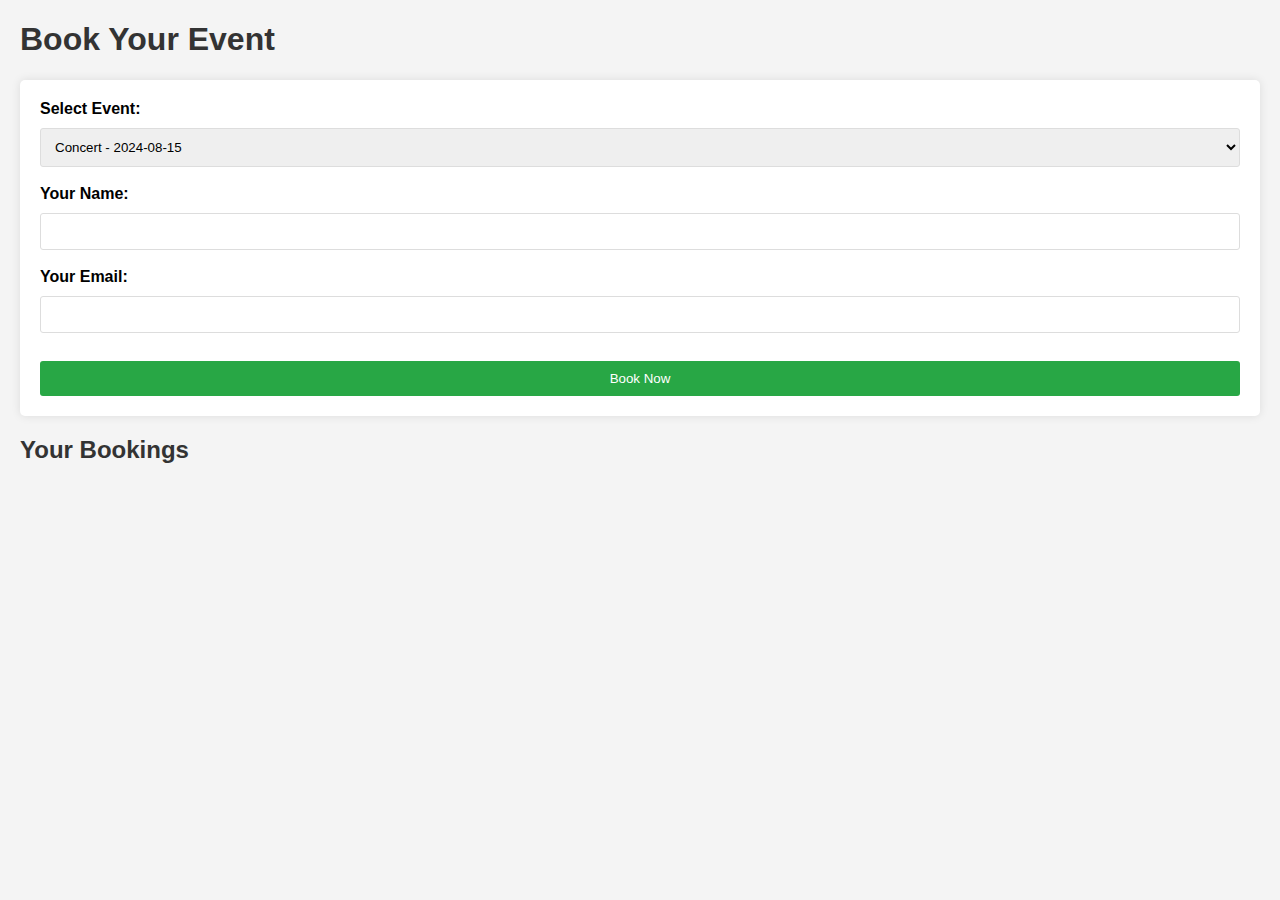
<file: booking.html>
<!DOCTYPE html>
<html lang="en">
<head>
    <meta charset="UTF-8">
    <meta name="viewport" content="width=device-width, initial-scale=1.0">
    <title>Event Booking</title>
    <link rel="stylesheet" href="booking.css">
</head>
<body>
    <h1>Book Your Event</h1>
    <form id="bookingForm">
        <label for="event">Select Event:</label>
        <select id="event" required>
            <!-- Options will be populated by JavaScript -->
        </select><br><br>

        <label for="name">Your Name:</label>
        <input type="text" id="name" required><br><br>

        <label for="email">Your Email:</label>
        <input type="email" id="email" required><br><br>

        <button type="submit">Book Now</button>
    </form>

    <h2>Your Bookings</h2>
    <ul id="bookingList"></ul>

    <script src="scripts.js"></script>
</body>
</html>
</file>
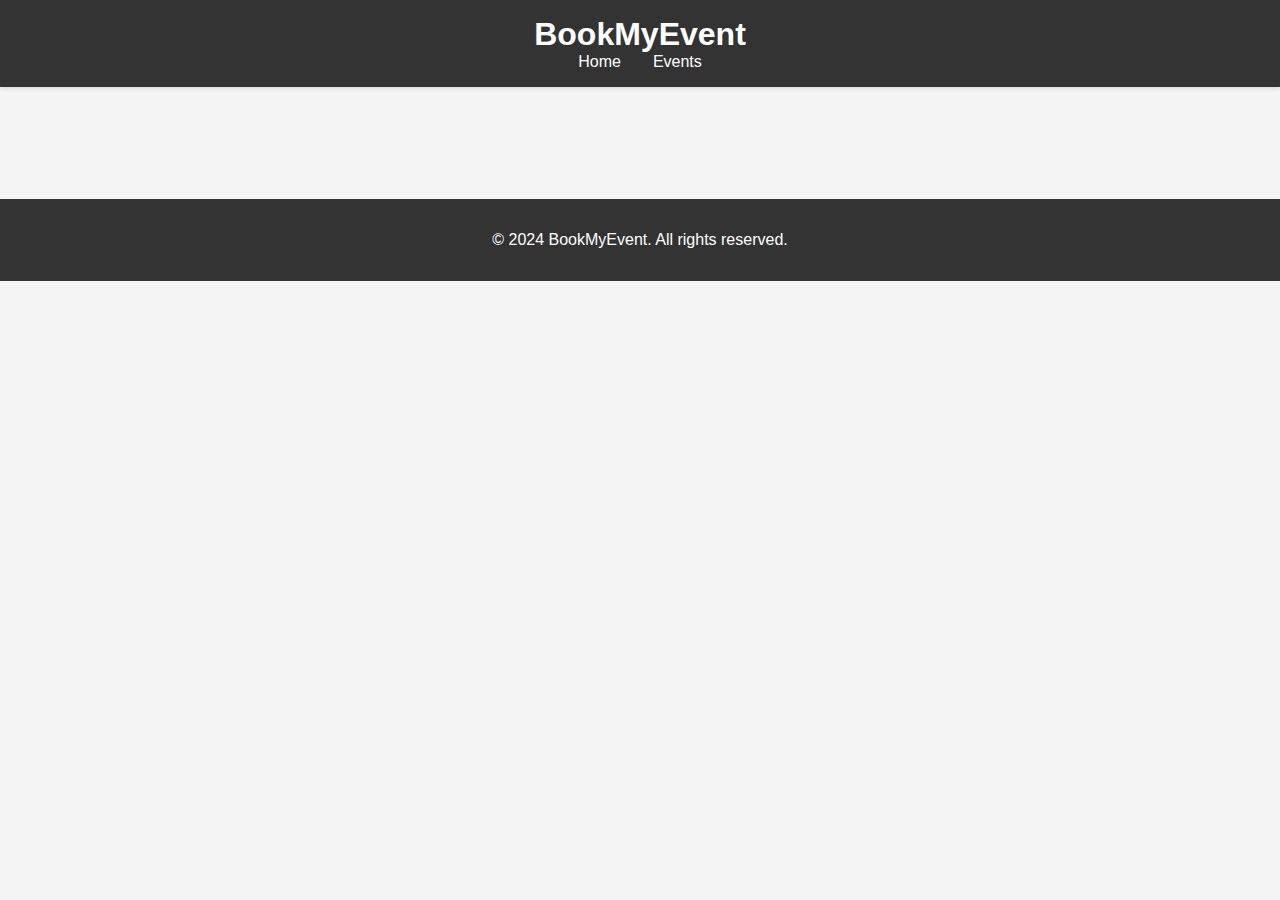
<file: event.html>
<!DOCTYPE html>
<html lang="en">
<head>
    <meta charset="UTF-8">
    <meta name="viewport" content="width=device-width, initial-scale=1.0">
    <title>Event Details</title>
    <link rel="stylesheet" href="styles.css">
</head>
<body>
    <header>
        <h1>BookMyEvent</h1>
        <nav>
            <ul>
                <li><a href="index.html">Home</a></li>
                <li><a href="events.html">Events</a></li>
            </ul>
        </nav>
    </header>
    <main>
        <section class="event-detail" id="event-detail">
            <!-- Event details will be dynamically inserted here -->
        </section>
    </main>
    <footer>
        <p>&copy; 2024 BookMyEvent. All rights reserved.</p>
    </footer>
    <script src="scripts.js"></script>
</body>
</html>
</file>
<file: booking.css>
body {
    font-family: Arial, sans-serif;
    margin: 20px;
    padding: 0;
    background-color: #f4f4f4;
}

h1, h2 {
    color: #333;
}

form {
    background: #fff;
    padding: 20px;
    border-radius: 5px;
    box-shadow: 0 0 10px rgba(0, 0, 0, 0.1);
}

label {
    font-weight: bold;
}

input, select, button {
    margin-top: 10px;
    padding: 10px;
    width: 100%;
    box-sizing: border-box;
    border-radius: 3px;
    border: 1px solid #ddd;
}

button {
    background-color: #28a745;
    color: white;
    border: none;
    cursor: pointer;
}

button:hover {
    background-color: #218838;
}

ul {
    list-style-type: none;
    padding: 0;
}

li {
    background: #fff;
    margin-top: 10px;
    padding: 10px;
    border-radius: 5px;
    box-shadow: 0 0 5px rgba(0, 0, 0, 0.1);
}
</file>
<file: styles.css>
/* General Styles */
body {
    font-family: 'Segoe UI', Tahoma, Geneva, Verdana, sans-serif;
    margin: 0;
    padding: 0;
    box-sizing: border-box;
    background-color: #f4f4f4;
}

/* Header Styles */
header {
    background: #333;
    color: white;
    padding: 1rem 0;
    text-align: center;
    width: 100%;
    box-shadow: 0 2px 4px rgba(0, 0, 0, 0.1);
}

header h1 {
    margin: 0;
}

nav ul {
    list-style: none;
    padding: 0;
    margin: 0;
    display: flex;
    justify-content: center;
}

nav ul li {
    margin: 0 1rem;
}

nav ul li a {
    color: white;
    text-decoration: none;
    font-size: 1rem;
    transition: color 0.3s;
}

nav ul li a:hover {
    color: #ddd;
}

/* Hero Section */
.hero {
    background: url('https://images.unsplash.com/photo-1514525253161-7a46d19cd819?q=80&w=1374&auto=format&fit=crop&ixlib=rb-4.0.3&ixid=M3wxMjA3fDB8MHxwaG90by1wYWdlfHx8fGVufDB8fHx8fA%3D%3D') no-repeat center center/cover;
    color: white;
    text-align: center;
    padding: 7rem 1rem 5rem;
}


.hero h2 {
    font-size: 2.5rem;
    margin-bottom: 1rem;
}

.hero p {
    font-size: 1.2rem;
    margin-bottom: 2rem;
}

.btn {
    background: #0066cc;
    color: white;
    padding: 0.75rem 1.5rem;
    text-decoration: none;
    border-radius: 5px;
    font-size: 1rem;
    transition: background 0.3s;
}

.btn:hover {
    background: #0055a5;
}

/* Categories Section */
.categories {
    padding: 2rem 1rem;
    text-align: center;
}

.categories h2 {
    font-size: 2rem;
    margin-bottom: 1.5rem;
}

.category-list {
    display: flex;
    flex-wrap: wrap;
    gap: 1rem;
    justify-content: center;
}

.category-item {
    background: #f9f9f9;
    border: 1px solid #ddd;
    border-radius: 10px;
    padding: 1rem 2rem;
    font-size: 1.2rem;
    box-shadow: 0 4px 8px rgba(0, 0, 0, 0.1);
    transition: transform 0.3s, box-shadow 0.3s;
    cursor: pointer;
}

.category-item:hover {
    transform: translateY(-5px);
    box-shadow: 0 8px 16px rgba(0, 0, 0, 0.2);
}

/* Upcoming Events Section */
.upcoming-events {
    padding: 2rem 1rem;
    text-align: center;
}

.upcoming-events h2 {
    font-size: 2rem;
    margin-bottom: 1.5rem;
}

.upcoming-events-list {
    display: grid;
    grid-template-columns: repeat(auto-fill, minmax(300px, 1fr)); /* Creates responsive columns */
    margin: 0rem auto;
    gap: 20px; /* Space between event cards */
    padding: 2rem; /* Adds padding around the grid */
}
/* Events Section */
.events {
    display: grid;
    grid-template-columns: repeat(auto-fill, minmax(300px, 1fr)); /* Creates responsive columns */
    gap: 20px; /* Space between event cards */
    padding: 2rem; /* Adds padding around the grid */
}

/* Event Styles */
.event {
    background: #fff;
    border: 1px solid #ddd;
    border-radius: 10px;
    padding: 1rem;
    box-shadow: 0 4px 8px rgba(0, 0, 0, 0.1);
    transition: transform 0.3s, box-shadow 0.3s;
    text-align: center;
    overflow: hidden;
}

.event img {
    max-width: 100%;
    border-radius: 10px;
    height: auto; /* Ensures the image maintains aspect ratio */
}

.event:hover {
    transform: translateY(-5px);
    box-shadow: 0 8px 16px rgba(0, 0, 0, 0.2);
}

.event h3 {
    margin-top: 1rem;
    font-size: 1.5rem;
}

.event p {
    margin: 0.5rem 0;
    font-size: 1rem;
}

.event a {
    display: block;
    margin-top: 1rem;
    text-decoration: none;
    color: white;
    background: #0066cc;
    padding: 0.5rem 1rem;
    border-radius: 5px;
    transition: background 0.3s;
}

.event a:hover {
    background: #0055a5;
}

/* Event Detail Styles */
.event-detail {
    padding: 2rem 1rem;
    max-width: 800px;
    margin: 0 auto;
    margin-top: 1rem; /* Adjusted to avoid header overlap */
}

.event-detail img {
    max-width: 100%;
    border-radius: 10px;
    margin-bottom: 1rem;
}

.event-detail h2 {
    font-size: 2rem;
    margin-bottom: 1rem;
}

.event-detail p {
    font-size: 1.2rem;
    margin-bottom: 1rem;
}

/* Footer Styles */
footer {
    background: #333;
    color: white;
    text-align: center;
    padding: 1rem 0;
    position: relative;
    width: 100%;
    margin-top: 2rem;
}
</file>
